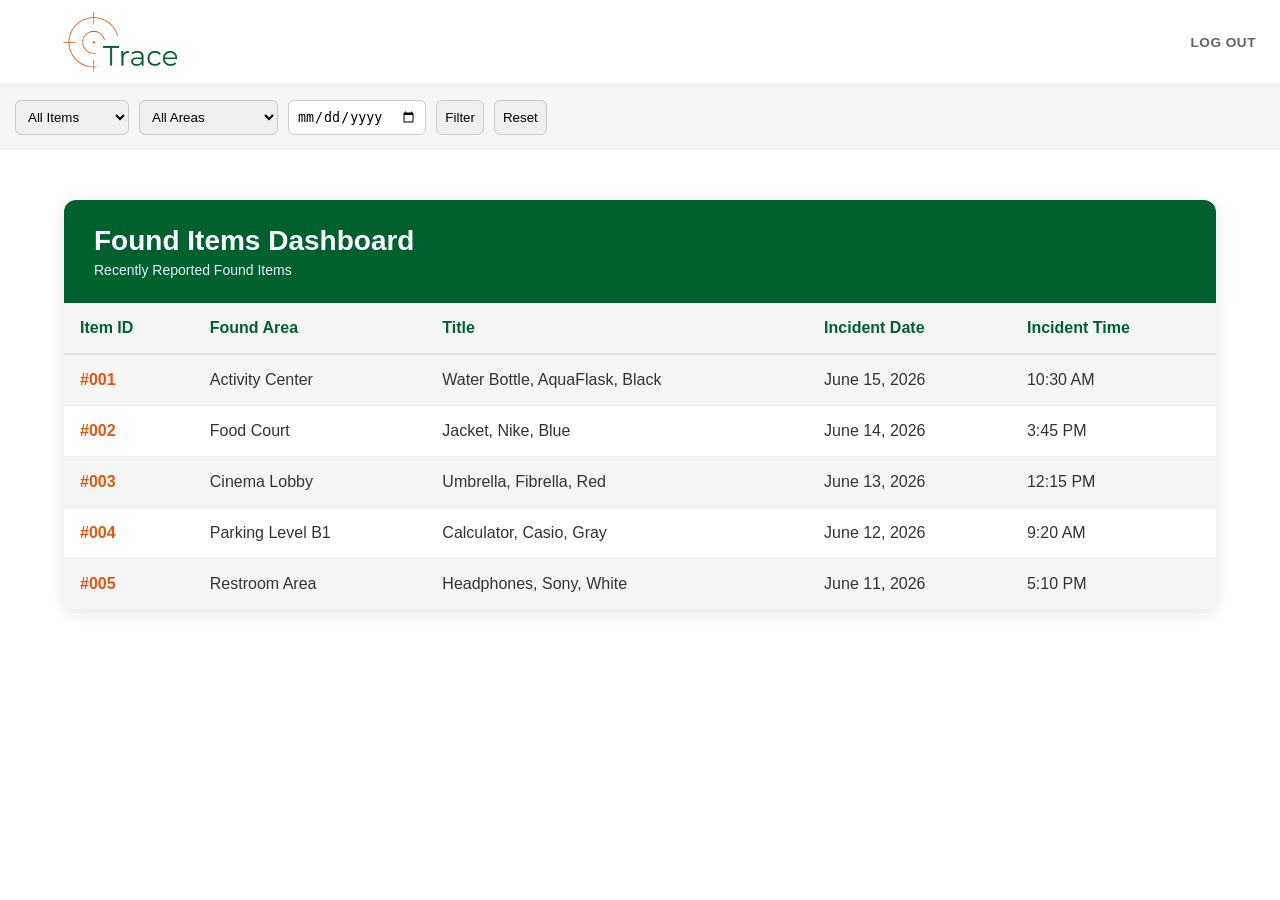
<file: docs/Pages/Dashboard.html>
<!DOCTYPE html>
<html lang="en">
<head>
    <meta charset="UTF-8">
    <meta name="viewport" content="width=device-width, initial-scale=1.0">
    <title>Admin | Dashboard</title>
    <link rel="stylesheet" href="../CSS/Primary-Style.css">
    <link rel="stylesheet" href="../CSS/Footer-Style.css">
    <link rel="stylesheet" href="../CSS/Nav-Style.css">
    <link rel="stylesheet" href="../CSS/Dashboard-Style.css">
</head>
<body>
    <nav class="top-navbar">
        <div class="nav-brand">
            <a href="../index.html" class="nav-logo-link">
                <img src="../Assets/Logo-nav.png" alt="TraceOneAyala" class="nav-img-logo">
            </a>
        </div>
        <div class="nav-links">
            <a href="../index.html">LOG OUT</a>
        </div>
    </nav>

    <div class="filters">
        <select id="filterItem">
            <option value="">All Items</option>
            <option value="Water Bottle">Water Bottle</option>
            <option value="Jacket">Jacket</option>
            <option value="Umbrella">Umbrella</option>
            <option value="Calculator">Calculator</option>
            <option value="Headphones">Headphones</option>
        </select>

        <select id="filterArea">
            <option value="">All Areas</option>
            <option value="Activity Center">Activity Center</option>
            <option value="Food Court">Food Court</option>
            <option value="Cinema Lobby">Cinema Lobby</option>
            <option value="Parking Level B1">Parking Level B1</option>
            <option value="Restroom Area">Restroom Area</option>
        </select>

        <input type="date" id="filterDate">

        <button id="filterBtn">Filter</button>
        <button id="resetBtn">Reset</button>

    </div>

    <div class="dashboard">

        <div class="dashboard-title">
            <h2>Found Items Dashboard</h2>
            <p>Recently Reported Found Items</p>
        </div>

        <table>
            <thead>
                <tr>
                    <th>Item ID</th>
                    <th>Found Area</th>
                    <th>Title</th>
                    <th>Incident Date</th>
                    <th>Incident Time</th>
                </tr>
            </thead>

            <tbody>
                <tr class="row-1 highlight">
                    <td>#001</td>
                    <td>Activity Center</td>
                    <td>Water Bottle, AquaFlask, Black</td>
                    <td>June 15, 2026</td>
                    <td>10:30 AM</td>
                </tr>

                <tr class="row-2">
                    <td>#002</td>
                    <td>Food Court</td>
                    <td>Jacket, Nike, Blue</td>
                    <td>June 14, 2026</td>
                    <td>3:45 PM</td>
                </tr>

                <tr class="row-3 grey">
                    <td>#003</td>
                    <td>Cinema Lobby</td>
                    <td>Umbrella, Fibrella, Red</td>
                    <td>June 13, 2026</td>
                    <td>12:15 PM</td>
                </tr>

                <tr class="row-4">
                    <td>#004</td>
                    <td>Parking Level B1</td>
                    <td>Calculator, Casio, Gray</td>
                    <td>June 12, 2026</td>
                    <td>9:20 AM</td>
                </tr>

                <tr class="row-5 grey">
                    <td>#005</td>
                    <td>Restroom Area</td>
                    <td>Headphones, Sony, White</td>
                    <td>June 11, 2026</td>
                    <td>5:10 PM</td>
                </tr>
            </tbody>
        </table>
    </div>

<!-- No Footer needed -->
    <!-- <footer>
    </footer> -->

    <script src="../Backend/Filter-Logic.js"></script>
</body>
</html>
</file>
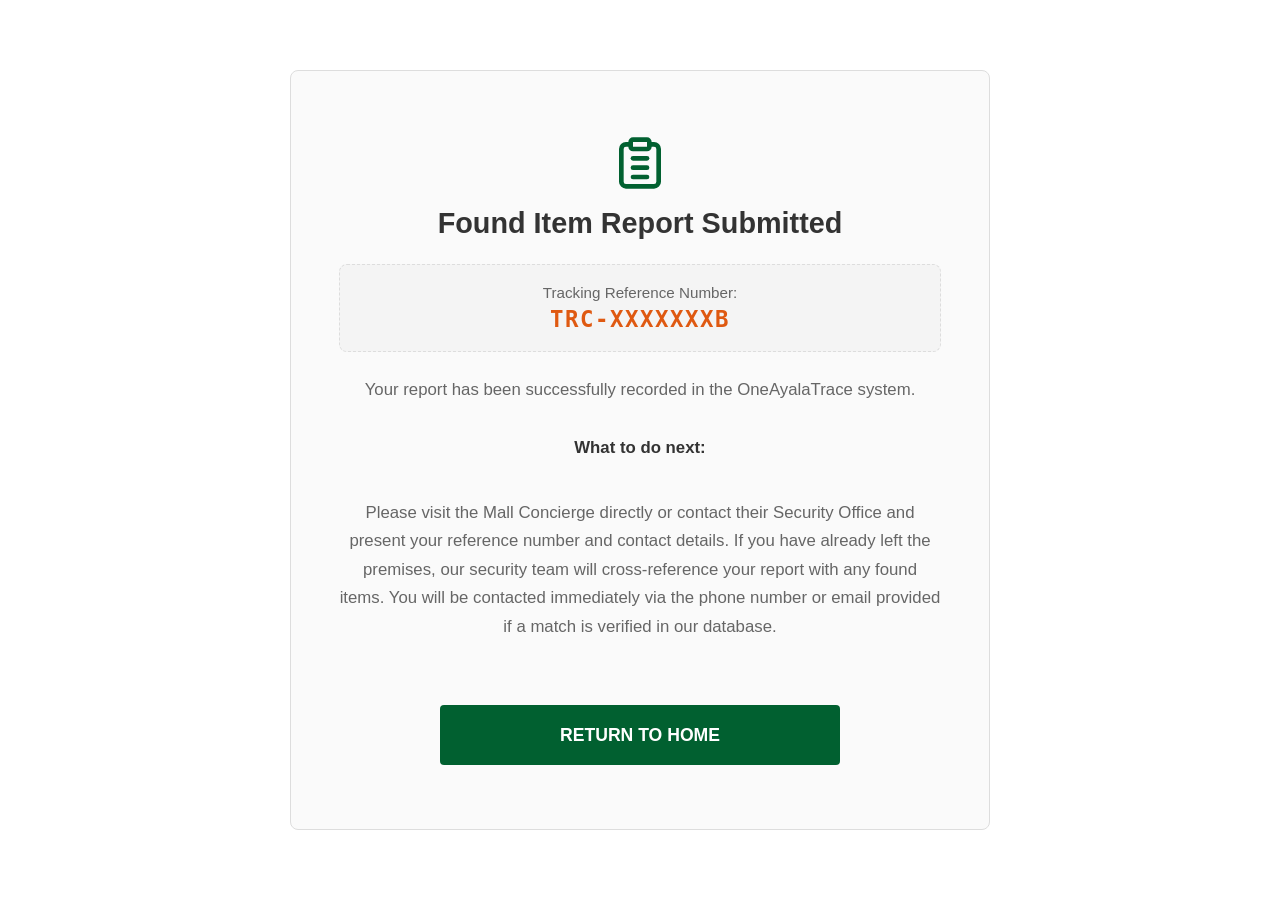
<file: docs/Pages/FI-Instruction.html>
<!DOCTYPE html>
<html lang="en">
<head>
    <meta charset="UTF-8">
    <meta name="viewport" content="width=device-width, initial-scale=1.0">
    <title>Report Submitted</title>
    <link rel="stylesheet" href="../CSS/Primary-Style.css">
    <link rel="stylesheet" href="../CSS/Footer-Style.css">
    <link rel="stylesheet" href="../CSS/Nav-Style.css">
</head>
<body>

<!-- No Navigation needed -->
    <!-- <nav>
    </nav> -->

    <main style="margin-bottom: 0;">
        <div class="instruction-container">
            
            <div class="instruction-icon" style="margin-bottom: 1rem; display: flex; justify-content: center;">
                <svg xmlns="http://www.w3.org/2000/svg" viewBox="0 0 24 24" fill="none" stroke="currentColor" stroke-width="2" stroke-linecap="round" stroke-linejoin="round" width="56" height="56" style="color: var(--primary-green);">
                    <path d="M16 4h2a2 2 0 0 1 2 2v14a2 2 0 0 1-2 2H6a2 2 0 0 1-2-2V6a2 2 0 0 1 2-2h2"></path>
                    <rect x="8" y="2" width="8" height="4" rx="1" ry="1"></rect>
                    <path d="M9 14h6"></path>
                    <path d="M9 10h6"></path>
                    <path d="M9 18h6"></path>
                </svg>
            </div>
            
            <h2 class="instruction-title">Found Item Report Submitted</h2>
            
            <div class="reference-box" style="background-color: var(--accent-color); border: 1px dashed var(--border-color); padding: 1.2rem; border-radius: 8px; margin: 1.5rem 0; text-align: center;">
                <span style="color: var(--text-light); font-size: 0.95rem; display: block; margin-bottom: 0.3rem;">Tracking Reference Number:</span>
                <strong style="font-size: 1.4rem; color: var(--primary-orange); letter-spacing: 1.5px; font-family: monospace;">TRC-XXXXXXXB</strong>
            </div>

            <p class="instruction-text">
                Your report has been successfully recorded in the OneAyalaTrace system. <br><br>
                <strong>What to do next:</strong><br>
                Please visit the Mall Concierge directly or contact their Security Office and present your reference number and contact details. If you have already left the premises, our security team will cross-reference your report with any found items. You will be contacted immediately via the phone number or email provided if a match is verified in our database.
            </p>
            
            <a href="../index.html" class="btn btn-primary" style="margin-top: 1.5rem; display: inline-block;">Return to Home</a>
            
        </div>
    </main>

<!-- No footer needed -->
    <!-- <footer>
    </footer> -->
</body>
</html>
</file>
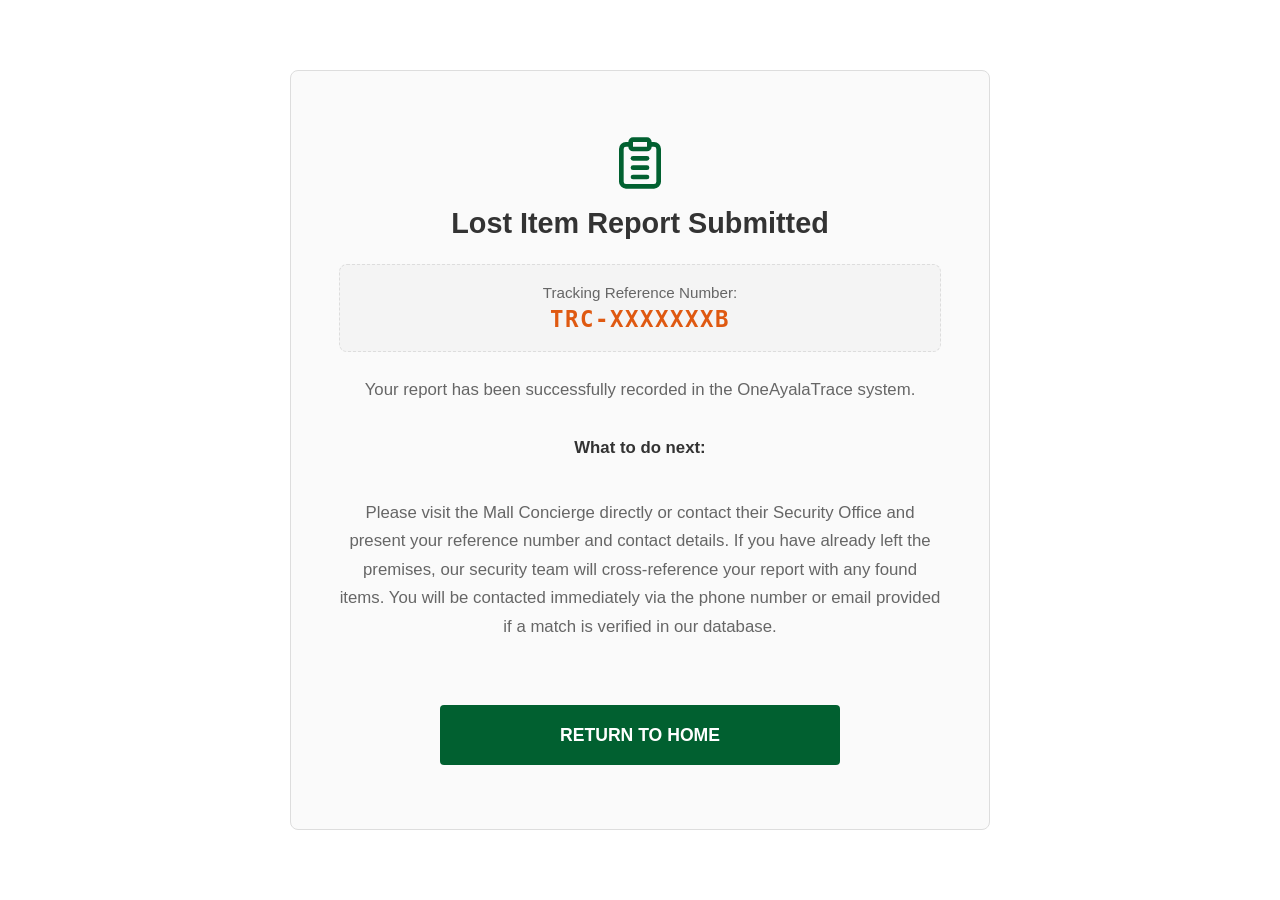
<file: docs/Pages/LI-Instruction.html>
<!DOCTYPE html>
<html lang="en">
<head>
    <meta charset="UTF-8">
    <meta name="viewport" content="width=device-width, initial-scale=1.0">
    <title>Report Submitted</title>
    <link rel="stylesheet" href="../CSS/Primary-Style.css">
    <link rel="stylesheet" href="../CSS/Footer-Style.css">
    <link rel="stylesheet" href="../CSS/Nav-Style.css">
</head>
<body>

<!-- No navigation needed -->
    <!-- <nav>
    </nav> -->

    <main style="margin-bottom: 0;">
        <div class="instruction-container">
            
            <div class="instruction-icon" style="margin-bottom: 1rem; display: flex; justify-content: center;">
                <svg xmlns="http://www.w3.org/2000/svg" viewBox="0 0 24 24" fill="none" stroke="currentColor" stroke-width="2" stroke-linecap="round" stroke-linejoin="round" width="56" height="56" style="color: var(--primary-green);">
                    <path d="M16 4h2a2 2 0 0 1 2 2v14a2 2 0 0 1-2 2H6a2 2 0 0 1-2-2V6a2 2 0 0 1 2-2h2"></path>
                    <rect x="8" y="2" width="8" height="4" rx="1" ry="1"></rect>
                    <path d="M9 14h6"></path>
                    <path d="M9 10h6"></path>
                    <path d="M9 18h6"></path>
                </svg>
            </div>
            
            <h2 class="instruction-title">Lost Item Report Submitted</h2>
            
            <div class="reference-box" style="background-color: var(--accent-color); border: 1px dashed var(--border-color); padding: 1.2rem; border-radius: 8px; margin: 1.5rem 0; text-align: center;">
                <span style="color: var(--text-light); font-size: 0.95rem; display: block; margin-bottom: 0.3rem;">Tracking Reference Number:</span>
                <strong style="font-size: 1.4rem; color: var(--primary-orange); letter-spacing: 1.5px; font-family: monospace;">TRC-XXXXXXXB</strong>
            </div>

            <p class="instruction-text">
                Your report has been successfully recorded in the OneAyalaTrace system. <br><br>
                <strong>What to do next:</strong><br>
                Please visit the Mall Concierge directly or contact their Security Office and present your reference number and contact details. If you have already left the premises, our security team will cross-reference your report with any found items. You will be contacted immediately via the phone number or email provided if a match is verified in our database.
            </p>
            
            <a href="../index.html" class="btn btn-primary" style="margin-top: 1.5rem; display: inline-block;">Return to Home</a>
            
        </div>
    </main>

<!-- No footer needed -->
    <!-- <footer>
    </footer> -->
</body>
</html>
</file>
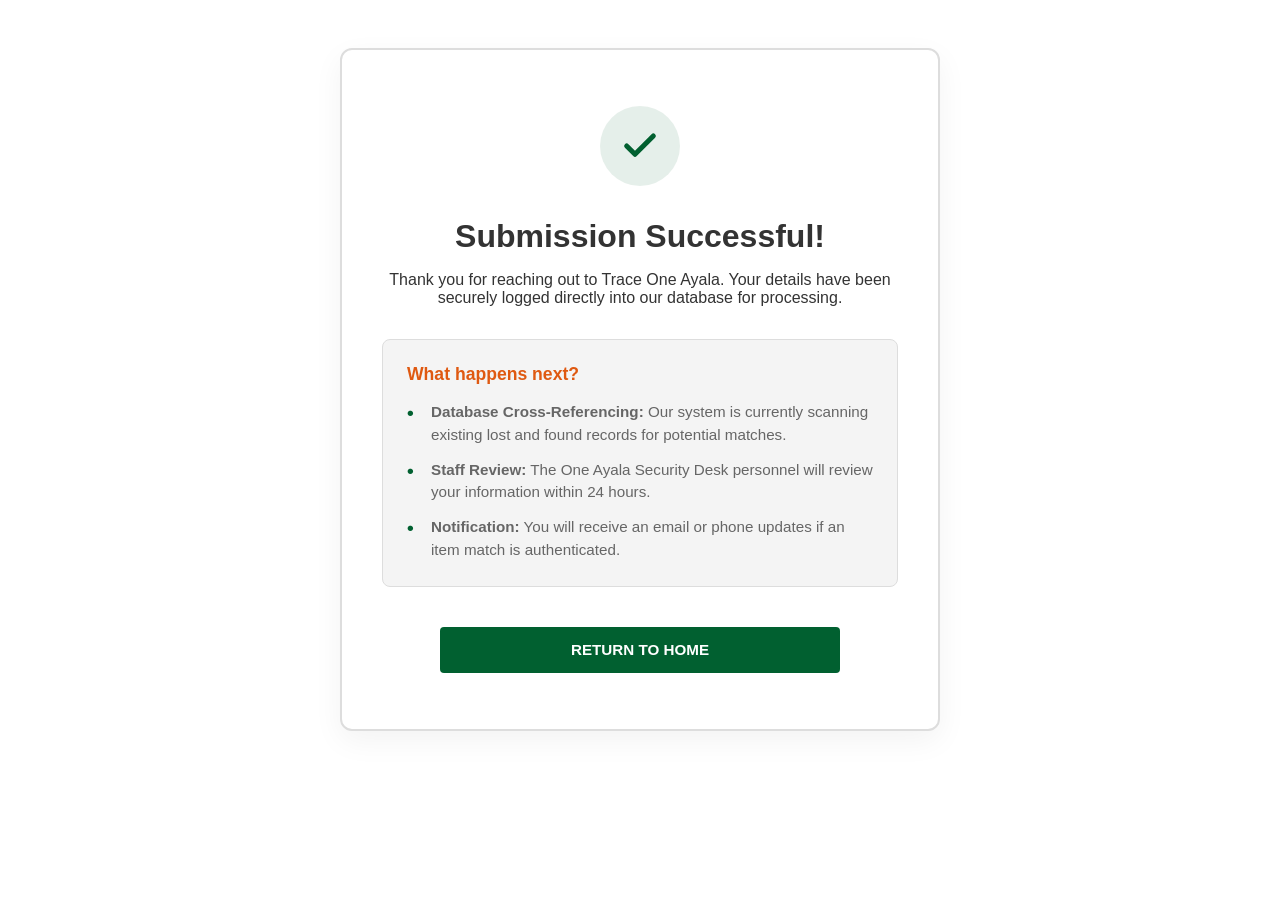
<file: docs/Pages/Recieved-Response.html>
<!DOCTYPE html>
<html lang="en">
<head>
    <meta charset="UTF-8">
    <meta name="viewport" content="width=device-width, initial-scale=1.0">
    <title>Received Response</title>
    <link rel="stylesheet" href="../CSS/Primary-Style.css">
    <link rel="stylesheet" href="../CSS/Received-Style.css">
</head>
<body>
<!-- No navigation needed -->
    <!-- <nav>
    </nav> -->

    <main>
        <div class="page-container confirmation-container">
            <div class="success-card">
                <div class="success-icon-badge">
                    <svg xmlns="http://www.w3.org/2000/svg" viewBox="0 0 24 24" fill="none" stroke="currentColor" stroke-width="3" stroke-linecap="round" stroke-linejoin="round">
                        <polyline points="20 6 9 17 4 12"></polyline>
                    </svg>
                </div>
                
                <h1>Submission Successful!</h1>
                <p class="description centered-text">
                    Thank you for reaching out to Trace One Ayala. Your details have been securely logged directly into our database for processing.
                </p>

                <div class="next-steps-panel">
                    <h3>What happens next?</h3>
                    <ul>
                        <li><strong>Database Cross-Referencing:</strong> Our system is currently scanning existing lost and found records for potential matches.</li>
                        <li><strong>Staff Review:</strong> The One Ayala Security Desk personnel will review your information within 24 hours.</li>
                        <li><strong>Notification:</strong> You will receive an email or phone updates if an item match is authenticated.</li>
                    </ul>
                </div>

                <div class="action-group">
                    <a href="../index.html" class="btn btn-primary">Return to Home</a>
                </div>
            </div>
        </div>
    </main>

<!-- No footer needed -->
    <!-- <footer>
    </footer> -->
</body>
</html>
</file>
<file: docs/CSS/Primary-Style.css>
/* =========================================
   GLOBAL VARIABLES & RESETS
   ========================================= */
:root {
    /* Updated Primary Colors */
    --primary-green: #016030;
    --primary-orange: #df5911;
    
    --secondary-color: #ffffff;
    --accent-color: #f4f4f4;
    --text-main: #333333;
    --text-light: #666666;
    --border-color: #dddddd;
    --font-stack: 'Helvetica Neue', Helvetica, Arial, sans-serif;
}

* {
    box-sizing: border-box;
    margin: 0;
    padding: 0;
}

body {
    font-family: var(--font-stack);
    color: var(--text-main);
    background-color: var(--secondary-color);
    display: flex;
    flex-direction: column;
    min-height: 100vh;
}

/* =========================================
   MAIN CONTAINER
   ========================================= */
main {
    flex: 1;
    display: flex;
    justify-content: center;
    align-items: center;
    padding: 3rem 1.5rem;
    margin-bottom: 8.75rem;
    background-color: var(--secondary-color);
    animation: fadeIn 0.4s ease-in-out;
}

@keyframes fadeIn {
    from { opacity: 0; transform: translateY(10px); }
    to { opacity: 1; transform: translateY(0); }
}

/* =========================================
   HOME PAGE COMPONENTS
   ========================================= */
.home-content {
    text-align: center;
    width: 100%;
    max-width: 600px;
    margin: 0 auto;
}

.main-img-logo {
    width: 100%;
    max-width: 400px; 
    height: auto;
    padding-bottom: 1.5rem;
}

.info-label {
    display: inline-flex;
    align-items: center;
    gap: 0.5rem; /* Generates space between icon and text */
    color: var(--primary-green);
    font-size: 1.1rem;
    margin-bottom: 0.5rem;
}

.info-icon {
    width: 18px;
    height: 18px;
    flex-shrink: 0; /* Prevents the icon from squishing on tight layout changes */
}


.info-toggle {
    margin-bottom: 2rem;
    background-color: transparent;
    border-left: none;
    padding: 0;
    width: fit-content;
    margin-left: auto;
    margin-right: auto;
}

.info-toggle summary {
    font-weight: 500;
    font-size: 0.95rem;
    cursor: pointer;
    list-style: none;
    display: flex;
    justify-content: center;
    align-items: center;
    gap: 0.5rem;
    color: var(--text-light);
    outline: none;
}

.info-toggle summary::-webkit-details-marker {
    display: none;
}

/* Arrow styling */
.info-toggle .arrow {
    font-size: 0.7rem;
    transition: transform 0.3s ease;
    color: var(--text-light);
    display: inline-block;
}

.info-toggle[open] .arrow {
    transform: rotate(180deg);
}

.info-toggle .description {
    margin-top: 1rem;
    color: var(--text-light);
    line-height: 1.6;
    font-size: 0.95rem;
    /* CHANGE: This ensures the text block itself is centered */
    text-align: center;
    /* CHANGE: Explicitly limiting the width of the description so it doesn't span too wide */
    max-width: 400px;
    margin-left: auto;
    margin-right: auto;
}

h1 {
    font-size: 1.5rem;
    font-weight: 700;
    color: var(--text-main);
}

/* =========================================
   GLOBAL BUTTON STYLES
   ========================================= */
.button-group-vertical {
    display: flex;
    flex-direction: column;
    gap: 1rem;
    align-items: center;
}

.btn {
    padding: 1.2rem 2rem; 
    font-size: 1.1rem; 
    font-weight: bold;
    text-transform: uppercase;
    border: none;
    cursor: pointer;
    transition: all 0.3s ease;
    text-align: center;
    width: 100%;
    max-width: 400px; 
    text-decoration: none;
    display: inline-block;
    border-radius: 4px;
    color: var(--secondary-color);
}

/* Home Page Specific Buttons */
.btn-lost {
    background-color: var(--primary-orange);
}

.btn-lost:hover {
    background-color: #c24d0f; 
}

.btn-found {
    background-color: var(--primary-green);
}

.btn-found:hover {
    background-color: #014d26; 
}

/* Form Action Buttons */
.btn-primary {
    background-color: var(--primary-green);
    color: var(--secondary-color);
}

.btn-primary:hover {
    background-color: #014c26;
    transform: translateY(-1px);
}

.btn-secondary {
    background-color: transparent;
    color: var(--text-light);
    border: 1px solid #cccccc;
}

.btn-secondary:hover {
    border-color: var(--primary-green);
    color: var(--primary-green);
    background-color: rgba(1, 96, 48, 0.05);
}

/* =========================================
   FORM STYLES
   ========================================= */
.required { color: red; }

.optional { 
    color: var(--text-light); 
    font-weight: 400;
}

.form-container {
    background-color: var(--secondary-color);
    padding: 3rem;
    border: 1px solid var(--border-color);
    border-radius: 8px;
    width: 100%;
    max-width: 800px;
    box-shadow: 0 4px 20px rgba(0, 0, 0, 0.04);
}

.form-container h2 {
    text-transform: uppercase;
    font-size: 1.2rem;
    font-weight: 700;
    text-align: center;
    padding: 1rem;
    background-color: var(--border-color);
}

.form-header {
    text-align: center;
    margin-bottom: 2.5rem;
    font-size: 2rem;
    font-weight: 800;
    color: var(--text-main);
    letter-spacing: 0.5px;
}

.form-grid {
    display: grid;
    grid-template-columns: 1fr 1fr;
    gap: 1.5rem 2rem;
}

.form-group {
    display: flex;
    flex-direction: column;
}

.form-group.full-width {
    grid-column: span 2;
}

.form-group label {
    font-size: 0.85rem;
    font-weight: 700;
    margin-bottom: 0.5rem;
    text-transform: titlecase;
    letter-spacing: 0.5px;
    color: var(--text-main);
}

.form-group input, 
.form-group select, 
.form-group textarea {
    padding: 0.85rem 1rem;
    border: 1px solid #cccccc;
    border-radius: 4px;
    background-color: #fafafa;
    font-family: inherit;
    font-size: 1rem;
    color: var(--text-main);
    transition: all 0.2s ease;
}

.form-group input:focus, 
.form-group select:focus, 
.form-group textarea:focus {
    outline: none;
    border-color: var(--primary-orange);
    background-color: var(--secondary-color);
    box-shadow: 0 0 0 3px rgba(223, 89, 17, 0.1);
}

.form-group textarea {
    resize: vertical;
    min-height: 120px;
}

.form-actions {
    margin-top: 2.5rem;
    display: flex;
    justify-content: space-between;
    align-items: center;
    padding-top: 1.5rem;
    border-top: 1px solid var(--border-color);
}

/* =========================================
   INSTRUCTION PAGE STYLES
   ========================================= */
.instruction-container {
    text-align: center;
    padding: 4rem 3rem;
    border: 1px solid var(--border-color);
    border-radius: 8px;
    background-color: #fafafa;
    width: 100%;
    max-width: 700px;
}

.instruction-icon {
    font-size: 4rem;
    margin-bottom: 1rem;
    line-height: 1;
}

.instruction-title {
    font-size: 1.8rem;
    margin-bottom: 1.5rem;
    font-weight: 800;
    color: var(--text-main);
}

.instruction-text {
    color: var(--text-light);
    line-height: 1.7;
    margin-bottom: 2.5rem;
    font-size: 1.05rem;
}

.instruction-text strong {
    color: var(--text-main);
    display: block;
    margin-bottom: 0.5rem;
}

/* =========================================
   FOOTER STYLES
   ========================================= */
footer {
    background-color: #000000;
    color: #ffffff;
    padding: 2.5rem 3rem;
    font-size: 0.85rem;
}

.footer-content {
    display: flex;
    flex-direction: column;
    align-items: flex-start;
    gap: 1rem;
    max-width: 1200px;
    margin: 0 auto;
}

.footer-brand {
    font-weight: bold;
    font-size: 1.2rem;
    color: var(--primary-orange);
    letter-spacing: 1px;
    margin-bottom: 0.5rem;
}

.footer-links {
    display: flex;
    gap: 1.5rem;
    color: #aaaaaa;
}

.footer-copyright {
    color: #666666;
    margin-top: 1rem;
}

/* =========================================
   UNIFIED MOBILE RESPONSIVENESS
   ========================================= */
@media (max-width: 768px) {
    /* Nav Mobile */
    nav { flex-direction: column; gap: 1rem; padding: 1rem; }
    .nav-links { margin: 0; }
    .nav-links a { margin: 0 1rem; }

    /* Footer Mobile */
    .footer-content { align-items: center; text-align: center; }
    .footer-links { flex-direction: column; gap: 0.5rem; }

    /* Forms & Instructions Mobile */
    .form-container, .instruction-container {
        padding: 2rem 1.5rem;
    }
    .form-grid {
        grid-template-columns: 1fr;
        gap: 1.2rem;
    }
    .form-group.full-width {
        grid-column: span 1;
    }
    .form-actions {
        flex-direction: column-reverse;
        gap: 1rem;
    }
    .form-actions .btn {
        width: 100% !important;
    }
}
</file>
<file: docs/CSS/Footer-Style.css>
/* FOOTER STYLES */
.site-footer {
    background-color: #050505; /* Deep black matching the Ayala layout */
    color: #ffffff;
    padding: 3rem 2rem;
    font-family: 'Helvetica Neue', Helvetica, Arial, sans-serif;
}

hr {
    border: none;
    border-top: 0.5px solid #303030;
}

.footer-container {
    display: flex;
    justify-content: space-between;
    align-items: flex-start;
    max-width: 1200px;
    margin: 0 auto;
    width: 100%;
}

/* Left Section */
.footer-left {
    display: flex;
    flex-direction: column;
    /* gap: 1rem; */
}

.footer-logo {
    height: 55px;
    width: auto;
    display: block;
    /* margin-bottom: 0.5rem; */
}

.footer-nav {
    display: flex;
    gap: 1.5rem;
    list-style: none;
    padding: 0;
    margin: 0;
}

.footer-nav a {
    color: #ffffff;
    text-decoration: none;
    font-size: 0.85rem;
    font-weight: 500;
}

.footer-nav a:hover {
    color: #df5911;
}

.copyright {
    font-size: 0.8rem;
    color: #ddddddce;
    /* margin-top: 0.1rem; */
    text-align: center;
    padding-top: 1rem;
}

/* Right Section */
.footer-right {
    display: flex;
    flex-direction: column;
    align-items: flex-end;
    gap: 0.5rem;
}

.social-icons {
    display: flex;
    gap: 1rem;
    margin-bottom: 0.5rem;
}

.social-icons img {
    width: 28px;
    height: 28px;
    border-radius: 50%; /* If icons need a circular background */
    background-color: #ffffff; 
}

.powered-by {
    font-size: 0.85rem;
    color: #ffffff;
    margin: 0;
}

.dev-link {
    font-size: 0.85rem;
    color: #dddddd;
    text-decoration: none;
}

.dev-link:hover {
    color: #ffffff;
    text-decoration: underline;
}

/* Mobile Responsiveness for Footer */
@media (max-width: 768px) {
    .footer-container {
        flex-direction: column;
        align-items: center;
        text-align: center;
        gap: 2.5rem;
    }
    
    .footer-left, .footer-right {
        align-items: center;
    }
    
    .footer-nav {
        flex-direction: row;
        gap: 0.8rem;
    }
}

/* SVG LOGO */
.social-icon-link svg {
    transition: fill 0.3s ease;
}

.social-icon-link svg:hover {
    fill: #df5911; 
}

/* .social-icons a svg {
    transition: fill 0.2s;
}
.social-icons a:hover svg {
    fill: #df5911;
} */
</file>
<file: docs/CSS/Nav-Style.css>
/* NAVIGATION BAR STYLES */
.top-navbar {
    display: flex;
    justify-content: space-between;
    align-items: center;
    padding: 0.75rem 1.5rem;
    background-color: #fffffff0;
    border-bottom: 1px solid #eeeeee; /* Subtle bottom border for separation */
    font-family: 'Helvetica Neue', Helvetica, Arial, sans-serif;
}

.brand-text {
    text-decoration: none;
    color: #000000;
    font-weight: 800;
    font-size: 1.2rem;
    letter-spacing: 1px;
    text-transform: uppercase;
}

.nav-links {
    display: flex;
    gap: 2rem;
}

.nav-links a {
    text-decoration: none;
    color: #636363;
    font-weight: 600;
    font-size: 0.85rem;
    text-transform: uppercase;
    letter-spacing: 0.5px;
    transition: color 0.2s ease;
}

.nav-links a:hover {
    color: #000000;
}

.nav-img-logo {
    max-height: 60px; 
    width: auto;
    display: block;
}

/* Mobile Responsiveness for Nav */
@media (max-width: 768px) {
    .top-navbar {
        flex-direction: column;
        padding: 1rem;
        gap: 1rem;
    }

    .nav-links {
        flex-direction: row;
        gap: 0.5rem;
    }
}
</file>
<file: docs/CSS/Dashboard-Style.css>
.filters {
    display: flex;
    gap: 10px;
    padding: 15px;
    background: #f5f5f5;
}

.filters select,
.filters input,
.filters button {
    padding: 8px;
    border: 1px solid #ccc;
    border-radius: 6px;
}

.dashboard {
    width: 90%;
    max-width: 1200px;
    margin: 50px auto;
    background-color: #ffffff;
    border-radius: 12px;
    overflow: hidden;
    box-shadow: 0 4px 15px rgba(0, 0, 0, 0.1);
}

.dashboard-title {
    background-color: var(--primary-green);
    padding: 25px 30px;
}

.dashboard-title h2 {
    margin: 0;
    color: white;
    font-size: 28px;
}

.dashboard-title p {
    margin-top: 5px;
    color: rgba(255,255,255,0.9);
    font-size: 14px;
}

.dashboard table {
    width: 100%;
    border-collapse: collapse;
}

.dashboard th {
    background-color: #f5f5f5;
    color: var(--primary-green);
    padding: 16px;
    text-align: left;
    font-weight: bold;
    border-bottom: 2px solid #e0e0e0;
}

.dashboard td {
    padding: 16px;
    color: #333333;
    border-bottom: 1px solid #eeeeee;
}

.dashboard td:first-child {
    color: var(--primary-orange);
    font-weight: bold;
}

.dashboard tbody tr {
    background-color: #ffffff;
}

.dashboard tbody tr:nth-child(1) {
    background-color: #f5f5f5;
}

.dashboard tbody tr:nth-child(3) {
    background-color: #f5f5f5;
}

.dashboard tbody tr:nth-child(5) {
    background-color: #f5f5f5;
}

.dashboard tbody tr:hover {
    background-color: #f7fdf9;
    transition: 0.2s ease;
}
</file>
<file: docs/CSS/Received-Style.css>
/* =========================================
   RESPONSE SUBMITTED / SUCCESS STYLES
   ========================================= */

.confirmation-container {
    display: flex;
    justify-content: center;
    align-items: center;
    min-height: 60vh;
}

.success-card {
    background-color: var(--secondary-color);
    border: 2px solid var(--border-color);
    border-radius: 12px;
    padding: 3.5rem 2.5rem;
    text-align: center;
    max-width: 600px;
    width: 100%;
    box-shadow: 0 10px 30px rgba(0, 0, 0, 0.05);
}

/* Success Checkmark Icon Styling */
.success-icon-badge {
    width: 80px;
    height: 80px;
    background-color: rgba(1, 96, 48, 0.1); /* Light tint of your primary green */
    color: var(--primary-green);
    border-radius: 50%;
    display: flex;
    justify-content: center;
    align-items: center;
    margin: 0 auto 2rem;
}

.success-icon-badge svg {
    width: 40px;
    height: 40px;
}

.success-card h1 {
    font-size: 2rem;
    color: var(--text-main);
    margin-bottom: 1rem;
}

.centered-text {
    margin: 0 auto 2rem;
    font-size: 1rem;
}

/* Informative Panel */
.next-steps-panel {
    background-color: var(--accent-color);
    border-radius: 8px;
    padding: 1.5rem;
    text-align: left;
    margin-bottom: 2.5rem;
    border: 1px solid var(--border-color);
}

.next-steps-panel h3 {
    color: var(--primary-orange);
    font-size: 1.1rem;
    margin-bottom: 1rem;
}

.next-steps-panel ul {
    list-style-type: none;
    padding-left: 0;
}

.next-steps-panel li {
    position: relative;
    padding-left: 1.5rem;
    margin-bottom: 0.75rem;
    font-size: 0.95rem;
    color: var(--text-light);
    line-height: 1.5;
}

.next-steps-panel li:last-child {
    margin-bottom: 0;
}

.next-steps-panel li::before {
    content: "•";
    position: absolute;
    left: 0;
    color: var(--primary-green);
    font-weight: bold;
    font-size: 1.2rem;
    top: -2px;
}

/* Redirection Buttons Link Styles */
.action-group {
    display: flex;
    gap: 1rem;
    justify-content: center;
}

.btn {
    display: inline-block;
    text-decoration: none;
    padding: 0.9rem 1.8rem;
    font-size: 0.95rem;
    font-weight: bold;
    border-radius: 4px;
    transition: background-color 0.2s ease, transform 0.1s ease;
}

.btn-primary {
    background-color: var(--primary-green);
    color: var(--secondary-color);
}

.btn-primary:hover {
    background-color: #014a24;
    transform: translateY(-1px);
}

.btn-secondary {
    background-color: transparent;
    color: var(--text-light);
    border: 1px solid var(--border-color);
}

.btn-secondary:hover {
    background-color: var(--accent-color);
    color: var(--text-main);
    transform: translateY(-1px);
}

/* Responsive Scaling */
@media (max-width: 480px) {
    .success-card {
        padding: 2rem 1.5rem;
    }
    
    .action-group {
        flex-direction: column;
    }
    
    .btn {
        width: 100%;
        text-align: center;
    }
}
</file>
